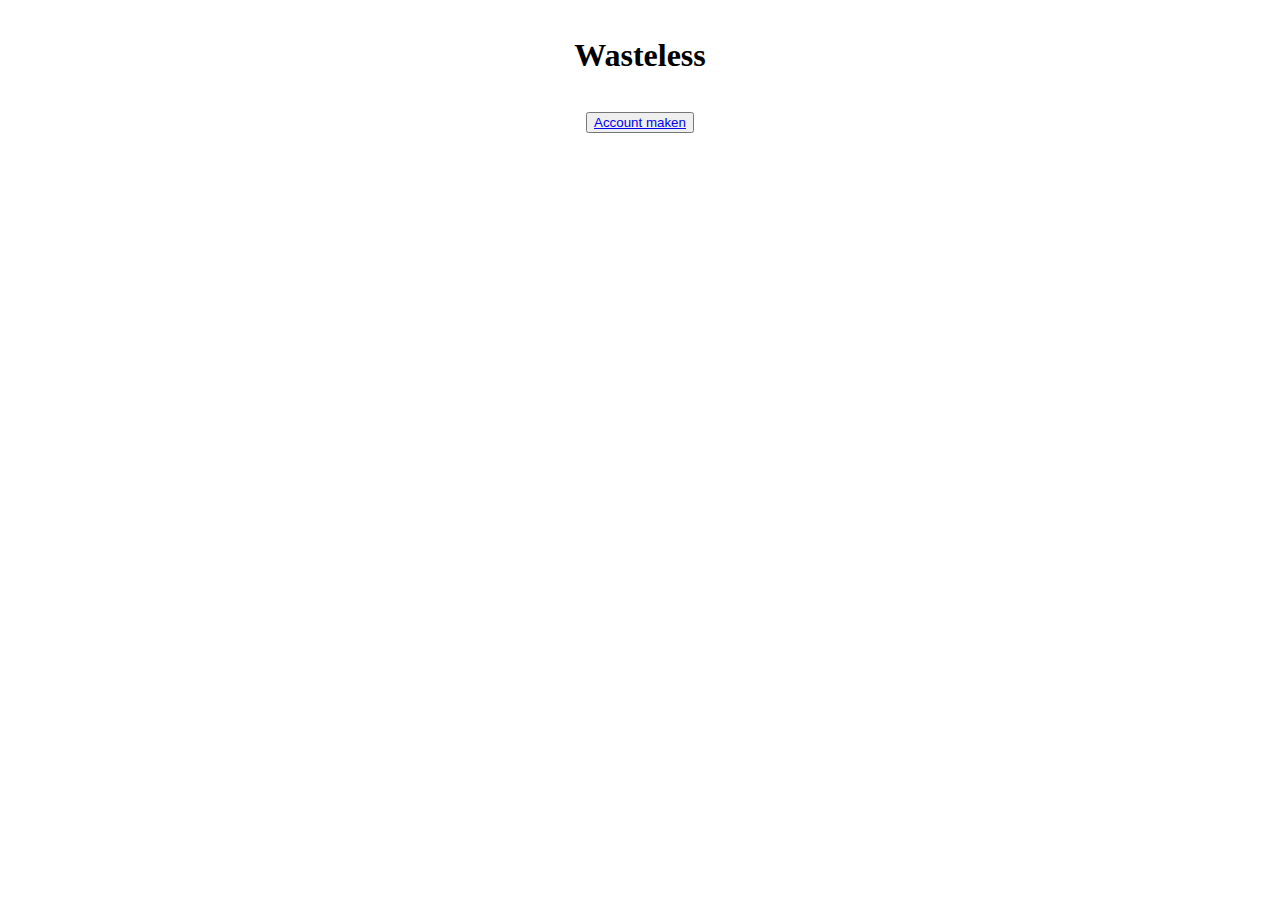
<file: index.html>
<!DOCTYPE html>
<html lang="en">
  <head>
    <meta charset="UTF-8" />
    <meta http-equiv="X-UA-Compatible" content="IE=edge" />
    <meta name="viewport" content="width=device-width, initial-scale=1.0" />
    <title>Document</title>
    <link href="https://cdn.jsdelivr.net/npm/bootstrap@5.1.3/dist/css/bootstrap.min.css" rel="stylesheet" integrity="sha384-1BmE4kWBq78iYhFldvKuhfTAU6auU8tT94WrHftjDbrCEXSU1oBoqyl2QvZ6jIW3" crossorigin="anonymous"/>
    <link
    href="https://cdn.jsdelivr.net/npm/bootstrap@5.1.3/dist/css/bootstrap.min.css"
    rel="stylesheet"
    integrity="sha384-1BmE4kWBq78iYhFldvKuhfTAU6auU8tT94WrHftjDbrCEXSU1oBoqyl2QvZ6jIW3"
    crossorigin="anonymous"/>
  <script
    src="https://cdn.jsdelivr.net/npm/bootstrap@5.1.3/dist/js/bootstrap.bundle.min.js"
    integrity="sha384-ka7Sk0Gln4gmtz2MlQnikT1wXgYsOg+OMhuP+IlRH9sENBO0LRn5q+8nbTov4+1p"
    crossorigin="anonymous"></script>
  <script src="https://cdn.jsdelivr.net/npm/bootstrap@5.1.3/dist/js/bootstrap.bundle.min.js" integrity="sha384-ka7Sk0Gln4gmtz2MlQnikT1wXgYsOg+OMhuP+IlRH9sENBO0LRn5q+8nbTov4+1p" crossorigin="anonymous"></script>
  <link rel="stylesheet" href="style.css" />
    <script>
      url = 'http://localhost:8082';
      function getSubmittedItems(){
        let xhr = new XMLHttpRequest();
        xhr.onreadystatechange = function () {
          if (this.readyState == 4) {
            let alleItems = JSON.parse(this.responseText);
            let uitkomstString = "";
            for(let y = 0; y < alleItems.length; y++){
              uitkomstString += `
              <div class="col">
              <div class="card">
                <img src="kaas.jpg" class="card-img-top" alt="...">
                  <div class="card-body">
                    <h5 class="card-title">${alleItems[y].name}  
                    <button type="button" type="button" class="btn btn-success" onclick="aanbieden(${alleItems[y].id})">Reageer</button>
                    </h5>
                    <p class="card-text">
                      houdbaarheidsdatum: ${alleItems[y].datum}
                    </p>
                  </div>
                </div>
              </div>`;
            }
            document.getElementById("itemLijst").innerHTML = uitkomstString;
          }
        };
        xhr.open("GET", url+"/getaangebodenitemlist", true); // asynchroon
        xhr.send();    
      }

      function getSubmittedItemsFetch(){
        fetch(url+"/getaangebodenitemlist")
        .then((response)=>{
          return response.json();
        })
        .then((data)=>{
          let uitkomstString="";
          for(let y= 0; y<data.length; y++){
            uitkomstString += `
            <div class="col">
              <div class="card">
                <img src="kaas.jpg" class="card-img-top" alt="...">
                  <div class="card-body">
                    <h5 class="card-title">${data[y].name}  
                    <button type="button" type="button" class="btn btn-success" onclick="aanbieden(${data[y].id})">Reageer</button>
                    </h5>
                    <p class="card-text">
                      houdbaarheidsdatum: ${data[y].datum}
                    </p>
                  </div>
                </div>
              </div>`;
          }
          document.getElementById("itemLijst").innerHTML = uitkomstString;
        })
      }
      </script>


  </head>
  <body>
    <h1 class="header">Wasteless</h1>
    <button class="button btn btn-light" type="submit">
      <a href="aanbiederAanmaken.html">Account maken</a>
    </button>
    <div class="container mb-3">
      <div id="itemLijst" class="row row-cols-2 row-cols-md-3 g-4">
        
      </div>
    </div>
  </body>
  <script>
    getSubmittedItemsFetch();
  </script>
</html>
</file>
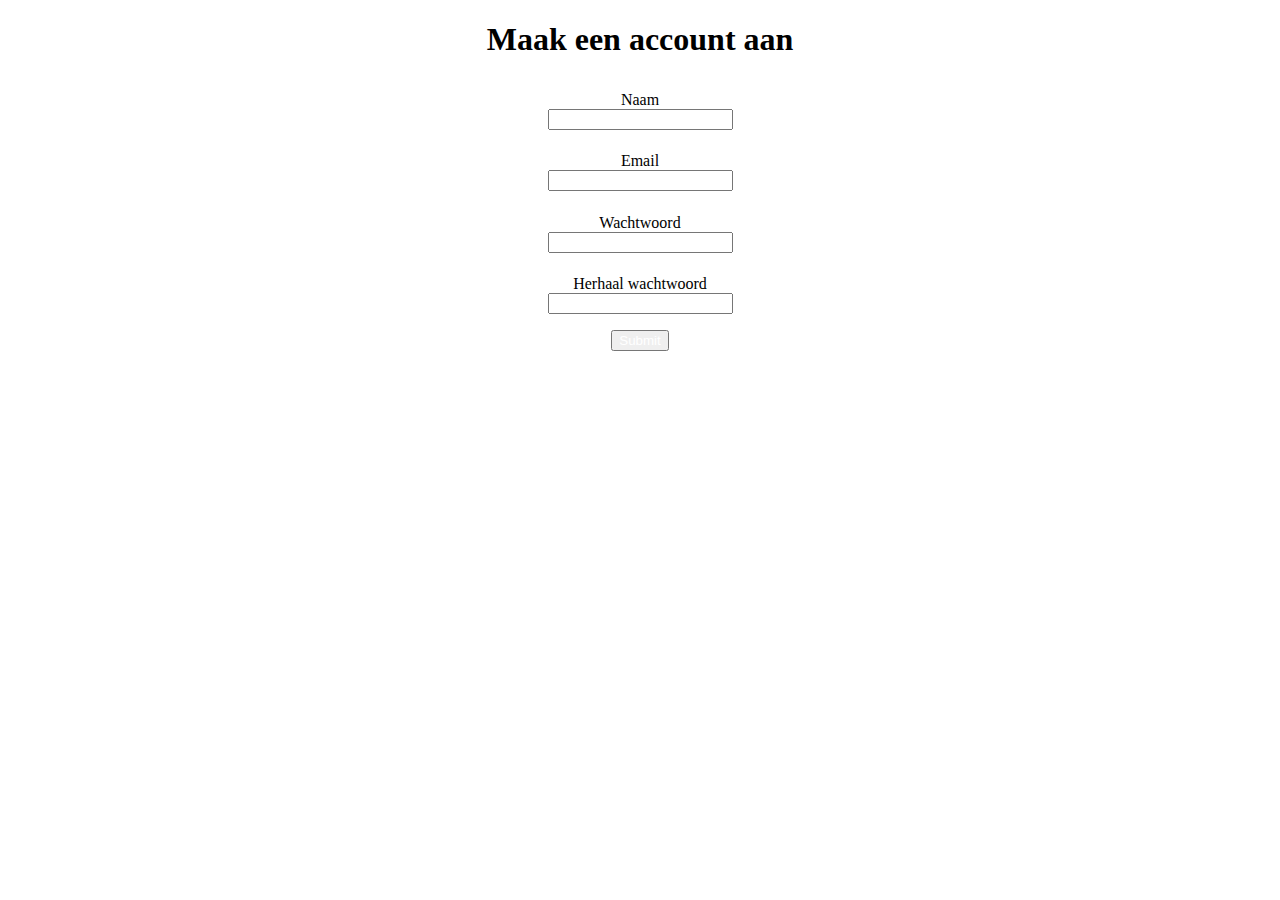
<file: aanbiederAanmaken.html>
<!-- naam, email, wachtwoord (2 keer) -->
<!DOCTYPE html>
<html lang="en">

<head>
  <meta charset="UTF-8" />
  <meta http-equiv="X-UA-Compatible" content="IE=edge" />
  <meta name="viewport" content="width=device-width, initial-scale=1.0" />
  <title>Document</title>
  <link href="https://cdn.jsdelivr.net/npm/bootstrap@5.1.3/dist/css/bootstrap.min.css" rel="stylesheet"
    integrity="sha384-1BmE4kWBq78iYhFldvKuhfTAU6auU8tT94WrHftjDbrCEXSU1oBoqyl2QvZ6jIW3" crossorigin="anonymous" />

  <script src="https://cdn.jsdelivr.net/npm/bootstrap@5.1.3/dist/js/bootstrap.bundle.min.js"
    integrity="sha384-ka7Sk0Gln4gmtz2MlQnikT1wXgYsOg+OMhuP+IlRH9sENBO0LRn5q+8nbTov4+1p"
    crossorigin="anonymous"></script>
  <link rel="stylesheet" href="style.css" />
</head>
<script>
  function abc() {
    let form = {};
    form.naam = document.getElementById("name").value;
    form.email = document.getElementById("email").value;
    form.password = document.getElementById("password").value;
    form.passwordRepeat = document.getElementById("password-repeat").value;
    let data = JSON.stringify(form);
    console.log(data);
    xhr = new XMLHttpRequest();

    xhr.open("POST", "http://localhost:8082/CreateAanbieder", true);
    xhr.setRequestHeader("Content-Type", "application/json");
    xhr.send(data);
  }
</script>

<body>
  <div>
    <h1>Maak een account aan</h1>
    <!-- <form class="form"> -->
    <div class="container">
      <div class="form-container">
        <label for="name">Naam</label>
      </div>
      <div class="form-container">
        <input type="text" id="name" name="name" />
      </div>
    </div>
    <div class="container">
      <div class="form-container">
        <label for="email">Email</label>
      </div>
      <div class="form-container">
        <input type="email" id="email" name="email" />
      </div>
    </div>
    <div class="container">
      <div class="form-container">
        <label for="password">Wachtwoord</label>
      </div>
      <div class="form-container">
        <input type="password" id="password" name="password" />
      </div>
    </div>
    <div class="container">
      <div class="form-container">
        <label for="password-repeat">Herhaal wachtwoord</label>
        <div class="form-container">
          <input type="password" id="password-repeat" name="password-repeat" />
        </div>
      </div>
      <div class="form-container button-container">
        <button onclick="abc()" class="button btn btn-dark" type="submit">Submit</button>
      </div>
    </div>
    <!-- </form> -->
  </div>
</body>

</html>
</file>
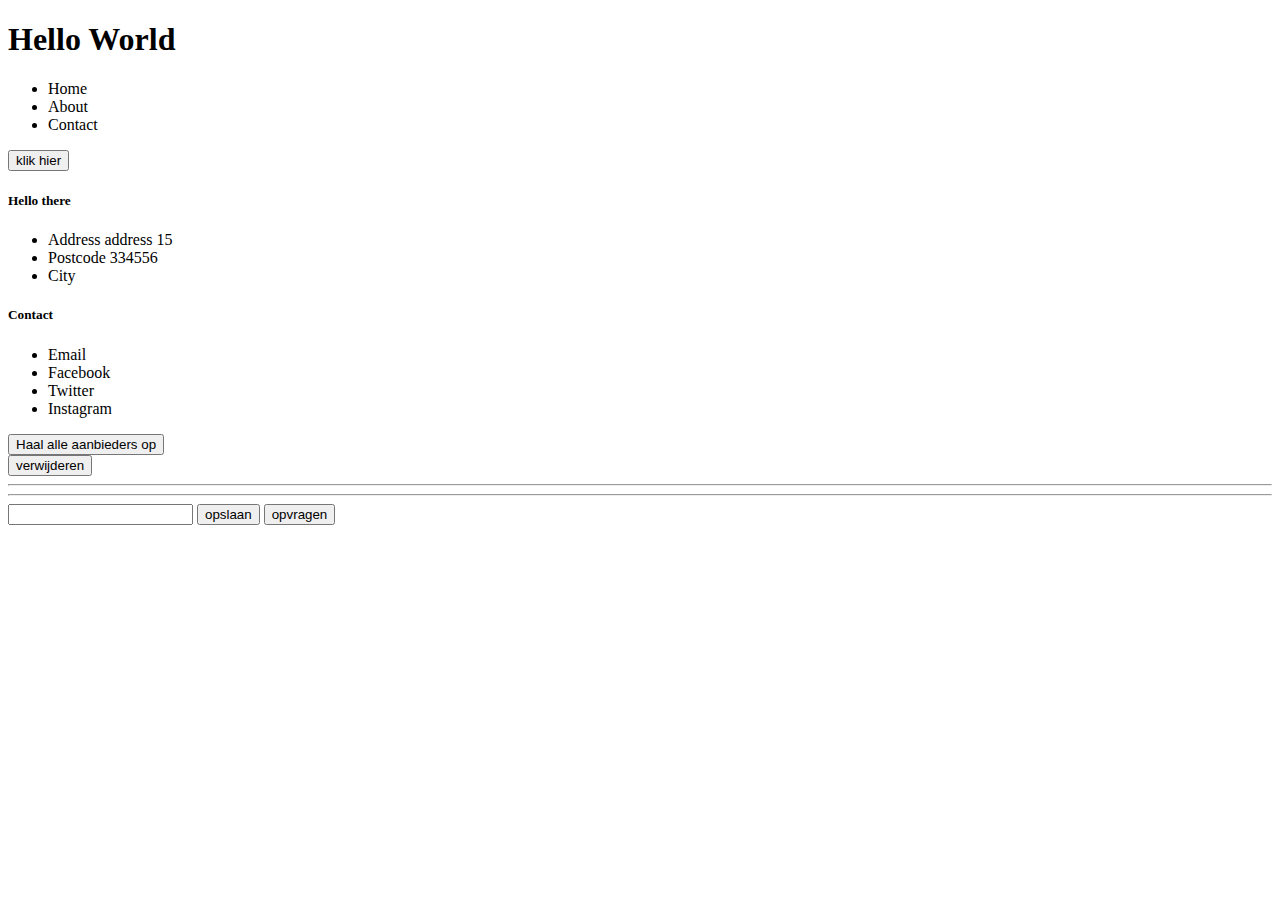
<file: frontendfelix.html>
<!DOCTYPE html>
<html lang="en">
  <head>
    <meta charset="UTF-8" />
    <meta http-equiv="X-UA-Compatible" content="IE=edge" />
    <meta name="viewport" content="width=device-width, initial-scale=1.0" />
    <title>Document</title>
    <script>
      url = 'http://localhost:8082';
      function meerderemanieren() {
        console.log("hier staat iets");
        // xmlhttprequest  // goed en oud
        // ajax // via jquery // simple framework
        // fetch // nieuw   stateless
        let xhr = new XMLHttpRequest();
        xhr.onreadystatechange = function () {
          // http
          if (this.readyState == 4) {
            console.log(this.responseText);
            let onzeAanvraag = JSON.parse(this.responseText);
            document.getElementById("onsresultaat").innerHTML =
              onzeAanvraag.tijdstip;
          }
        };
        xhr.open("GET", url+"/returntype", true); // asynchroon
        xhr.send();
      }
      function haalalleaop(){
        let xhr = new XMLHttpRequest();
        xhr.onreadystatechange = function () {
          if (this.readyState == 4) {
            let alleaanbieders = JSON.parse(this.responseText);
            let uitkomstString = "<table>";
            for(let y = 0; y < alleaanbieders.length; y++){
              console.log(alleaanbieders[y].naam);
              uitkomstString += `<tr><td>${alleaanbieders[y].naam}</td><td>${alleaanbieders[y].email}</td><td><input type="button" onclick="verwijderen(${alleaanbieders[y].id})" value="verwijder"></td></tr>`;
            }
            uitkomstString += "</table>";
            document.getElementById("delijst").innerHTML = uitkomstString;
          }
        };
        xhr.open("GET", url+"/GetlistAanbieder", true); // asynchroon
        xhr.send();       
      }
      function verwijderdieene(aid){
        fetch(url+"/GetlistAanbieder")
        .then(response => {
          console.log(response.json())
        })
    .catch(error => {
        // handle the error
    });
      }
      function verwijderen(aanbiederid){
        let xhr = new XMLHttpRequest();
        xhr.open("DELETE", url+"/verwijderfelixvoorbeeld/"+aanbiederid, true); // asynchroon
        xhr.send(); 
      }
      function toonLS(){
        var x = localStorage.getItem("kiesikzelf");
        console.log(x);
      }
      function opslaaninLS(){
        var mijngegevens = document.getElementById("ditwilikbewaren").value;
        localStorage.setItem('kiesikzelf', mijngegevens);
      }
    </script>
  </head>
  <body>
    <h1>Hello World</h1>
    <nav>
      <ul>
        <li>Home</li>
        <li>About</li>
        <li>Contact</li>
      </ul>
    </nav>
    <main>
      <button onclick="meerderemanieren()">klik hier</button>
      <div id="onsresultaat"></div>
    </main>
      <h5>Hello there</h5>
      <ul>
        <li>Address address 15</li>
        <li>Postcode 334556</li>
        <li>City</li>
      </ul>
      <h5>Contact</h5>
      <ul>
        <li>Email</li>
        <li>Facebook</li>
        <li>Twitter</li>
        <li>Instagram</li>
      </ul>
    </footer>
    <input type="button" onclick="haalalleaop()" value="Haal alle aanbieders op">
    <div id="delijst">



    </div>
<input onclick="verwijderen()" value="verwijderen" type="button">
<hr><hr>
    <input type="text" id="ditwilikbewaren">
    <button onclick="opslaaninLS()">opslaan</button>
    <button onclick="toonLS()" >opvragen</button>
  </body>
</html>
</file>
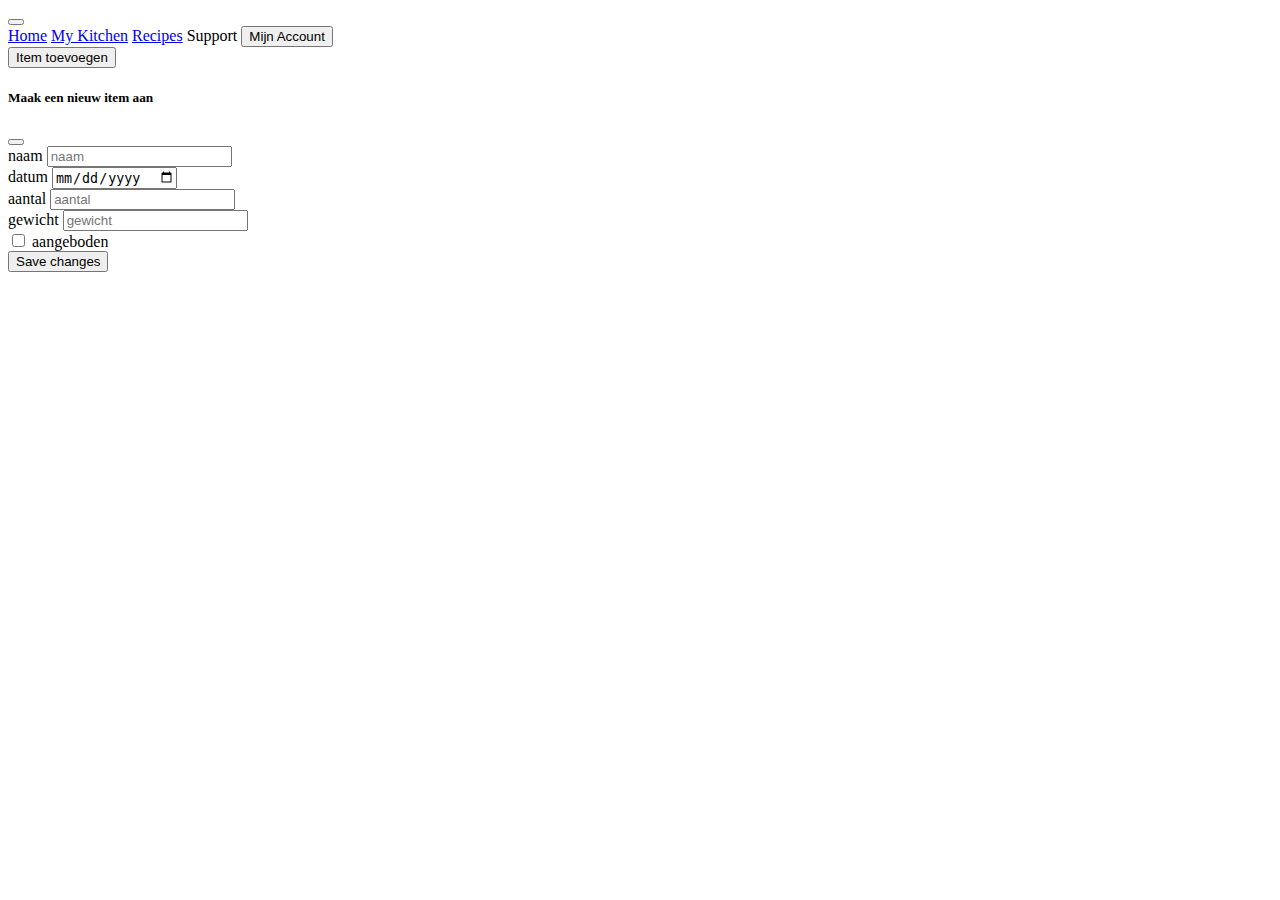
<file: vooraadkast.html>
<!DOCTYPE html>
<html lang="en">

<head>
  <meta charset="UTF-8">
  <meta http-equiv="X-UA-Compatible" content="IE=edge">
  <meta name="viewport" content="width=device-width, initial-scale=1.0">
  <title>vooraadkast</title>
  <!-- CSS only -->
  <link href="https://cdn.jsdelivr.net/npm/bootstrap@5.1.3/dist/css/bootstrap.min.css" rel="stylesheet"
    integrity="sha384-1BmE4kWBq78iYhFldvKuhfTAU6auU8tT94WrHftjDbrCEXSU1oBoqyl2QvZ6jIW3" crossorigin="anonymous">
  <!-- JavaScript Bundle with Popper -->
  <script src="https://cdn.jsdelivr.net/npm/bootstrap@5.1.3/dist/js/bootstrap.bundle.min.js"
    integrity="sha384-ka7Sk0Gln4gmtz2MlQnikT1wXgYsOg+OMhuP+IlRH9sENBO0LRn5q+8nbTov4+1p"
    crossorigin="anonymous"></script>
  <script>
    url = 'http://localhost:8082';
    function verstuurGegevens() {
      let form = {};
      form.name = document.getElementById("naam").value;
      form.datum = document.getElementById("datum").value;
      form.aantal = document.getElementById("aantal").value;
      form.gewicht = document.getElementById("gewicht").value;
      form.aangeboden = document.getElementById("aangeboden").checked;
      console.log(document.getElementById("aangeboden").checked)
      let data = JSON.stringify(form);
      console.log(data);
      xhr = new XMLHttpRequest();

      xhr.open("POST", "http://localhost:8082/CreateItem", true);
      xhr.setRequestHeader("Content-Type", "application/json");
      xhr.send(data);
      setTimeout(function () { getlistitems() }, 100);
    }

    function getlistitems() {
      console.log("get all items");
      let xhr = new XMLHttpRequest();
      xhr.onreadystatechange = function () {
        if (this.readyState == 4) {
          let alleItems = JSON.parse(this.responseText);
          let uitkomstString = "";
          for (let y = 0; y < alleItems.length; y++) {
            uitkomstString += `
              <div class="col">
              <div class="card">
                <img src="kaas.jpg" class="card-img-top" alt="...">
                  <div class="card-body">
                    <h5 class="card-title">${alleItems[y].name}  
                    <button type="button" type="button" class="btn btn-success" onclick="aanbieden(${alleItems[y].id})">aanbieden</button>
                    <button type="button" type="button" class="btn btn-danger" onclick="verwijderMetFetch(${alleItems[y].id})">
                      <svg xmlns="http://www.w3.org/2000/svg" width="16" height="16" fill="currentColor" class="bi bi-trash" viewBox="0 0 16 16">
                        <path d="M5.5 5.5A.5.5 0 0 1 6 6v6a.5.5 0 0 1-1 0V6a.5.5 0 0 1 .5-.5zm2.5 0a.5.5 0 0 1 .5.5v6a.5.5 0 0 1-1 0V6a.5.5 0 0 1 .5-.5zm3 .5a.5.5 0 0 0-1 0v6a.5.5 0 0 0 1 0V6z"/>
                        <path fill-rule="evenodd" d="M14.5 3a1 1 0 0 1-1 1H13v9a2 2 0 0 1-2 2H5a2 2 0 0 1-2-2V4h-.5a1 1 0 0 1-1-1V2a1 1 0 0 1 1-1H6a1 1 0 0 1 1-1h2a1 1 0 0 1 1 1h3.5a1 1 0 0 1 1 1v1zM4.118 4 4 4.059V13a1 1 0 0 0 1 1h6a1 1 0 0 0 1-1V4.059L11.882 4H4.118zM2.5 3V2h11v1h-11z"/>
                      </svg>
                    </button> 
                    </h5>
                    <p class="card-text">
                      houdbaarheidsdatum: ${alleItems[y].datum}
                    </p>
                  </div>
                </div>
              </div>`;
          }
          document.getElementById("itemLijst").innerHTML = uitkomstString;
        }
      };
      xhr.open("GET", url + "/getlistitembydate", true); // asynchroon
      xhr.send();
    }

    function verwijderen(aanbiederid) {
      let xhr = new XMLHttpRequest();
      console.log("delete id: " + aanbiederid);
      xhr.open("DELETE", url + "/DeleteItem/" + aanbiederid, false); // synchroon
      xhr.send();
      getListItemsFetch();
    }

    function aanbieden(aanbiederid) {
      // let xhr = new XMLHttpRequest();
      console.log("aanbieden id: " + aanbiederid);
      // xhr.open("DELETE", url+"/verwijderfelixvoorbeeld/"+aanbiederid, true); // asynchroon
      // xhr.send(); 
    }

    function verstuurGegevensFetch() {
      let form = {};
      form.name = document.getElementById("naam").value;
      form.datum = document.getElementById("datum").value;
      form.aantal = document.getElementById("aantal").value;
      form.gewicht = document.getElementById("gewicht").value;
      form.aangeboden = document.getElementById("aangeboden").checked;
      let data = JSON.stringify(form);
      fetch(url + "/CreateItem", {
        method: 'POST',
        headers: {
          'Content-Type': 'application/json'
        },
        body: data
      })
        .then(() => {
          getListItemsFetch();
        })
        .catch(error => {
          alert('Er is iets fouts gegaan');
        });
    }

    function getListItemsFetch() {
      fetch(url + "/getlistitembydate")
        .then((response) => {
          return response.json();
        })
        .then((data) => {
          let uitkomstString = "";
          for (let y = 0; y < data.length; y++) {
            uitkomstString += `
              <div class="col">
              <div class="card">
                <img src="kaas.jpg" class="card-img-top" alt="...">
                  <div class="card-body">
                    <h5 class="card-title">${data[y].name}  
                    <button type="button" type="button" class="btn btn-success" onclick="aanbieden(${data[y].id})">aanbieden</button>
                    <button type="button" type="button" class="btn btn-danger" onclick="verwijderMetFetch(${data[y].id})">
                      <svg xmlns="http://www.w3.org/2000/svg" width="16" height="16" fill="currentColor" class="bi bi-trash" viewBox="0 0 16 16">
                        <path d="M5.5 5.5A.5.5 0 0 1 6 6v6a.5.5 0 0 1-1 0V6a.5.5 0 0 1 .5-.5zm2.5 0a.5.5 0 0 1 .5.5v6a.5.5 0 0 1-1 0V6a.5.5 0 0 1 .5-.5zm3 .5a.5.5 0 0 0-1 0v6a.5.5 0 0 0 1 0V6z"/>
                        <path fill-rule="evenodd" d="M14.5 3a1 1 0 0 1-1 1H13v9a2 2 0 0 1-2 2H5a2 2 0 0 1-2-2V4h-.5a1 1 0 0 1-1-1V2a1 1 0 0 1 1-1H6a1 1 0 0 1 1-1h2a1 1 0 0 1 1 1h3.5a1 1 0 0 1 1 1v1zM4.118 4 4 4.059V13a1 1 0 0 0 1 1h6a1 1 0 0 0 1-1V4.059L11.882 4H4.118zM2.5 3V2h11v1h-11z"/>
                      </svg>
                    </button> 
                    </h5>
                    <p class="card-text">
                      houdbaarheidsdatum: ${data[y].datum}
                    </p>
                  </div>
                </div>
              </div>`;
          }
          document.getElementById("itemLijst").innerHTML = uitkomstString;
        })
    }

    function verwijderMetFetch(aanbiederid) {
      fetch(url + "/DeleteItem/" + aanbiederid, {
        method: 'DELETE',
        headers: {
          'Content-Type': 'application/json'
        },
      })
        .then(() => {
          getListItemsFetch();
        })
        .catch(error => {
          alert('Er is iets fouts gegaan');
        });
    }

  </script>
</head>

<body>
  <nav class="navbar navbar-expand-lg navbar-light bg-light">
    <div class="container-fluid">
      <button class="navbar-toggler" type="button" data-bs-toggle="collapse" data-bs-target="#navbarNavAltMarkup"
        aria-controls="navbarNavAltMarkup" aria-expanded="false" aria-label="Toggle navigation">
        <span class="navbar-toggler-icon"></span>
      </button>
      <div class="collapse navbar-collapse" id="navbarNavAltMarkup">
        <div class="navbar-nav">
          <a class="nav-link" aria-current="page" href="#">Home</a>
          <a class="nav-link active" href="#">My Kitchen</a>
          <a class="nav-link" href="#">Recipes</a>
          <a class="nav-link disabled">Support</a>
          <button id="mijn-acount" type="button" class="btn btn-warning">Mijn Account</button>
        </div>
      </div>
    </div>
  </nav>

  <div class="container mt-5 mb-4">
    <div class="row">
      <div class="col">
        <div class="d-grid gap-2">
          <button class="btn btn-primary" type="button" data-bs-toggle="modal" data-bs-target="#exampleModal">Item
            toevoegen</button>
        </div>
      </div>
    </div>
  </div>

  <div class="container mb-3">
    <div id="itemLijst" class="row row-cols-2 row-cols-md-3 g-4">

    </div>
  </div>

  <!-- Modal -->
  <div class="modal fade" id="exampleModal" tabindex="-1" aria-labelledby="exampleModalLabel" aria-hidden="true">
    <div class="modal-dialog modal-xl modal-dialog-centered">
      <div class="modal-content">
        <div class="modal-header">
          <h5 class="modal-title" id="exampleModalLabel">Maak een nieuw item aan</h5>
          <button type="button" class="btn-close" data-bs-dismiss="modal" aria-label="Close"></button>
        </div>
        <div class="modal-body">
          <div class="input-group mb-3">
            <span class="input-group-text">naam</span>
            <input type="text" id="naam" class="form-control" placeholder="naam" aria-label="naam"
              aria-describedby="naam" name="naam">
          </div>
          <div class="input-group mb-3">
            <span class="input-group-text">datum</span>
            <input type="date" id="datum" class="form-control" placeholder="datum" aria-label="datum"
              aria-describedby="datum" name="datum">
          </div>
          <div class="input-group mb-3">
            <span class="input-group-text">aantal</span>
            <input type="text" id="aantal" class="form-control" placeholder="aantal" aria-label="aantal"
              aria-describedby="aantal" name="aantal">
          </div>
          <div class="input-group mb-3">
            <span class="input-group-text">gewicht</span>
            <input type="text" id="gewicht" class="form-control" placeholder="gewicht" aria-label="gewicht"
              aria-describedby="gewicht" name="gewicht">
          </div>
          <div class="input-group mb-3">
            <input class="form-check-input" type="checkbox" id="aangeboden">
            <label class="form-check-label" for="aangeboden">aangeboden</label>
          </div>
        </div>
        <div class="modal-footer">
          <button onclick="verstuurGegevensFetch()" type="button" class="btn btn-primary" data-bs-dismiss="modal">Save
            changes</button>
        </div>
      </div>
    </div>
  </div>
</body>
<script>
  // getlistitems();
  getListItemsFetch();
</script>

</html>
</file>
<file: style.css>
body {
  align-items: center;
  text-align: center;
}

.header {
  padding: 1rem;
}

.button,
.button:hover {
  color: white;
  text-decoration: none;
}

.form-container {
  display: block;
}

.container {
  padding: 0.7rem;
}

.button-container {
  padding-top: 1rem;
}
</file>
